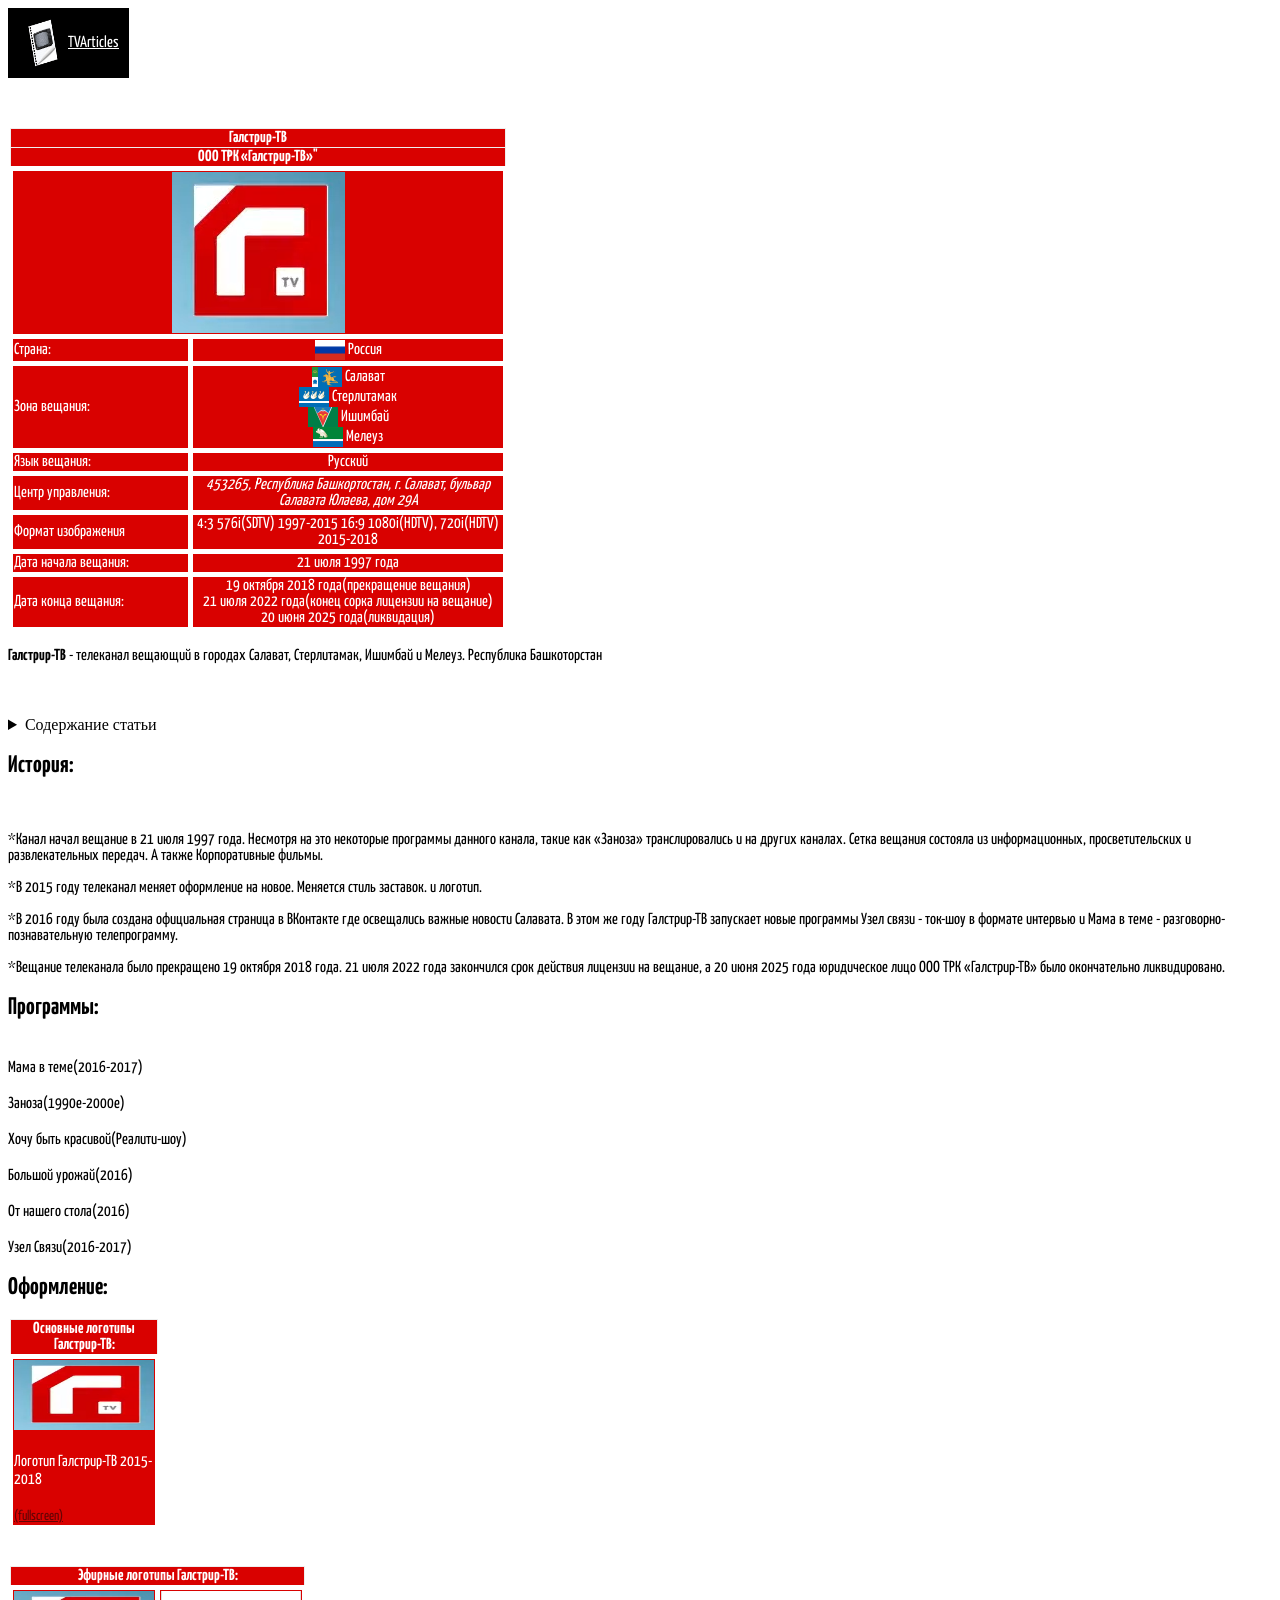
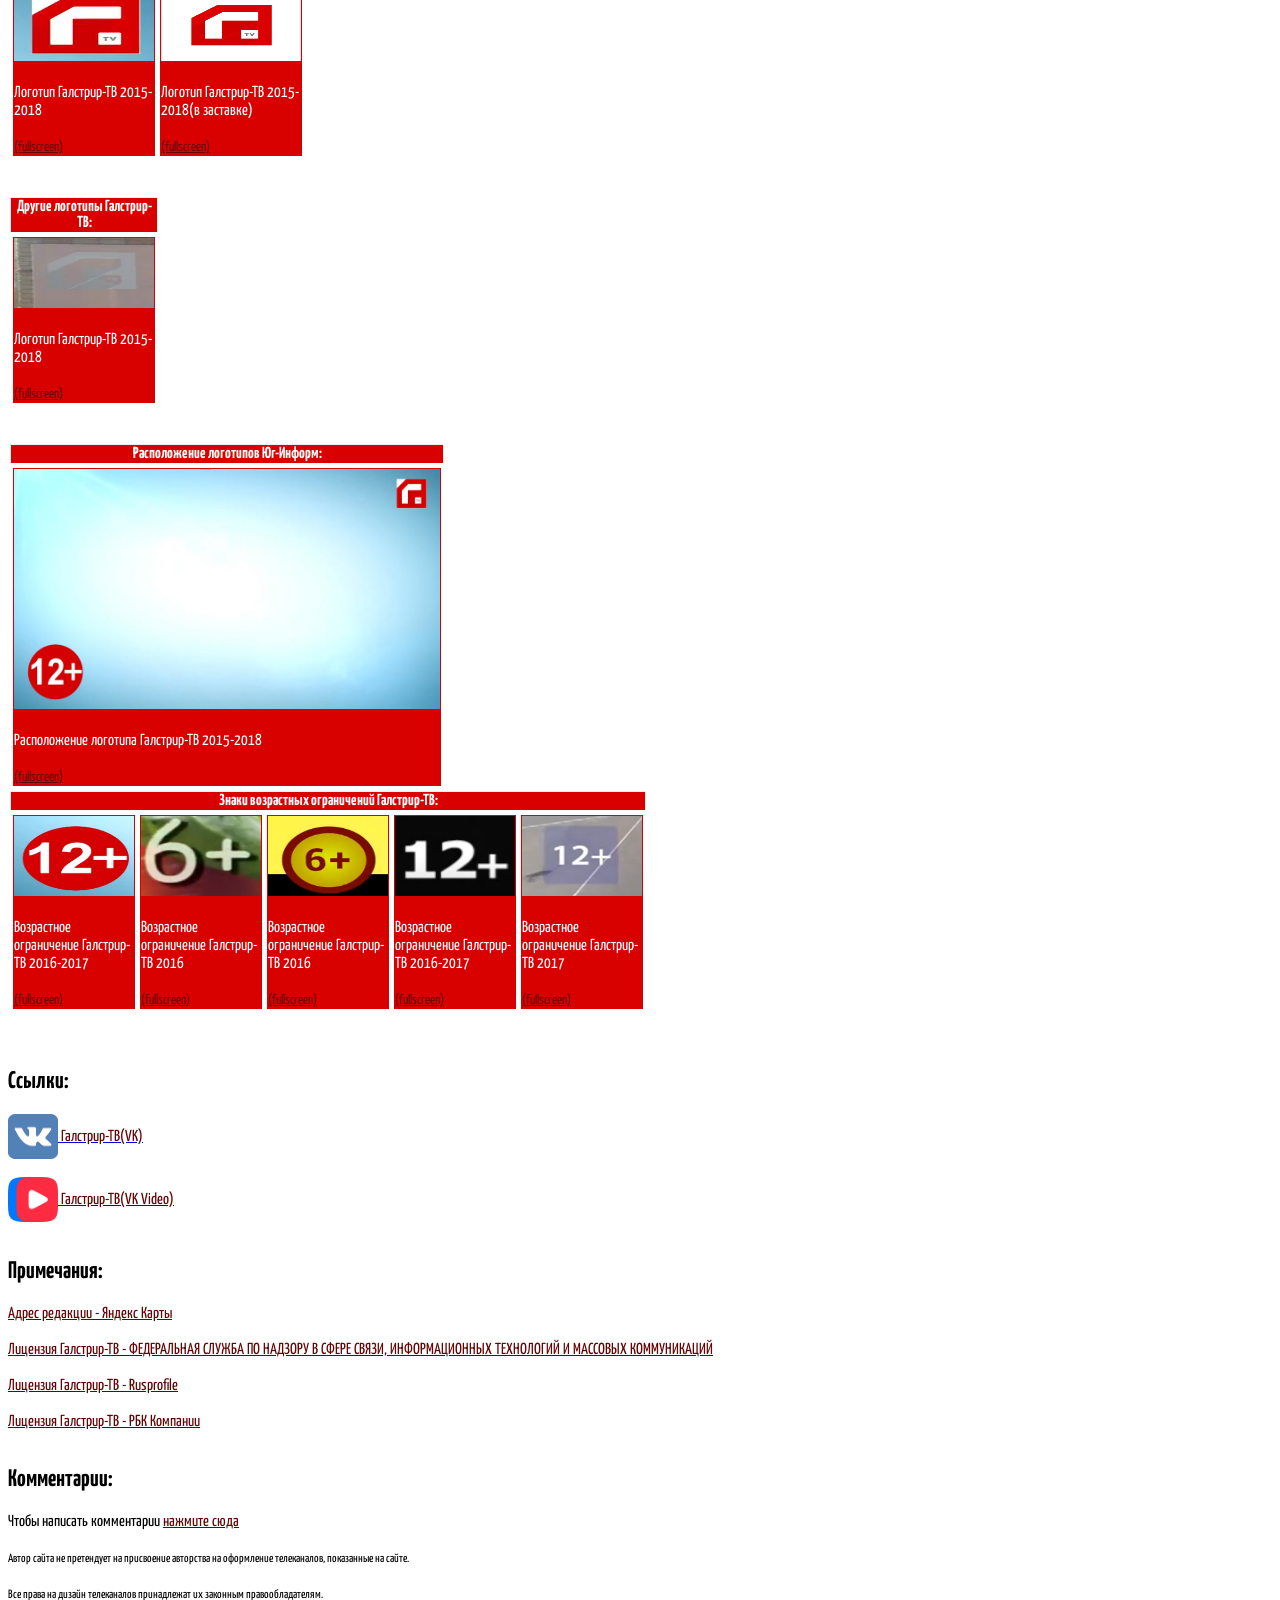
<file: Галстрир-ТВ(г. Салават).html>
<!DOCTYPE html>

<html lang="Ru-ru">

  <head>
    <meta charset="UTF-8">
    <meta name="author" content="aqua tv">
    <meta name= "Статья о телеканале Галстрир-ТВ" content="description">
    <meta name= "Keywords" content= "Статья, Телевидение, Галстрир-ТВ, Салават, Башкортостан">
    <meta http-equiv="content-type">
    <title>ТВСтатья: Галстрир-ТВ</title>
    <link rel="stylesheet" href= "CSS\Галстрир-ТВ.css">
    <meta name="viewport" content="width=device-width, initial-scale=1.0">
    <style>
@import url('https://fonts.googleapis.com/css2?family=Arimo:ital,wght@0,400..700;1,400..700&family=Science+Gothic:wght@100..900&family=Yanone+Kaffeesatz:wght@200..700&display=swap');
</style>
  </head>

<body>
  <a href="index.html" id="header"><nobr><img src= "Media\LogoSite.png" style="vertical-align: middle;" width= "50px" height= "50px" title="Logo-site" alt="Logo-site"><span style="vertical-align: middle;">TVArticles</span></nobr></a>

  <table border="10" width="500px">

    <thead>
      <tr>
        <th colspan="10" style="text-align:center" class="wtext">Галстрир-ТВ</th>
      </tr>
      <tr>
      <th colspan="10" style="text-align:center" class="wtext">ООО ТРК «Галстрир-ТВ»"</th>
      </tr>
      <tr>

      <td colspan="10" style="text-align:center; vertical-align: middle"><img style="vertical-align: middle;" src="Media\Галстрир-ТВ\Логотипы\Логотип Галстрир-ТВ 2015-2018.png" width="173px" height="161px" title="Логотип Галстрир-ТВ 2015-2018" alt="Логотип Галстрир-ТВ 2015-2018"></td>
      </tr>


    </thead>

    <tbody allign= "center">
        <tr>

        <td class="wtext">Страна:</td>
        <td colspan="10" style="text-align:center; vertical-align: middle" class="wtext"><nobr><img style="vertical-align: middle;" src="Media\ru.webp" width="30px" height="20px"  titlw="Россия" alt:"Russia Flag"><span style="vertical-align: middle;"> Россия</span></nobr></td>

      </tr>
      <tr>

        <td class="wtext">Зона вещания:</td>
        <td colspan="10" style="text-align:center; vertical-align: middle" class="wtext"><nobr><img style="vertical-align: middle;" src= "Media\Flag_of_Salavat.svg.webp" width="30px" height="20px"  titlw="Салават" alt:"Salavat Flag"><span style="vertical-align: middle;"> Салават</span></nobr><br>

          <nobr><img style="vertical-align: middle;" src= "Media\Flag_of_Sterlitamak.svg.webp" width="30px" height="20px"  titlw="Стерлитамак" alt:"Sterlitamak Flag"><span style="vertical-align: middle;"> Стерлитамак</span></nobr><br>

        <nobr><img style="vertical-align: middle;" src= "Media\Flag_of_Ishimbay.svg.webp" width="30px" height="20px"  titlw="Ишимбай" alt:"Ishimbay Flag"><span style="vertical-align: middle;"> Ишимбай</span></nobr><br>

        <nobr><img style="vertical-align: middle;" src= "Media\Flag_of_Meleuz_rayon_(Bashkortostan).png" width="30px" height="20px"  titlw="Мелеуз" alt:"Meleuz Flag"><span style="vertical-align: middle;"> Мелеуз</span></nobr><br>
      </td>
      </tr>

      </tr>
        <td class="wtext">Язык вещания:</td>
        <td colspan= "10" style="text-align:center" class="wtext">Русский</td>
      </tr>
      <tr>
        <td class="wtext">Центр управления:</td>
        <td colspan= "10" style="text-align:center" class="wtext"><address> 453265, Республика Башкортостан, г. Салават, бульвар Салавата Юлаева, дом 29А</address>
      </tr>
      <tr>
        <td class="wtext">Формат изображения</td>
        <td colspan= "10" style="text-align:center" class="wtext">4:3 576i(SDTV) 1997-2015 16:9 1080i(HDTV), 720i(HDTV) 2015-2018</td>
      </tr>

        <tr>
        <td class="wtext">Дата начала вещания:</td>
        <td colspan= "10" style="text-align:center" class="wtext">21 июля 1997 года</td>
      </tr>
      <tr>
        <td class="wtext">Дата конца вещания:</td>
        <td colspan= "10" style="text-align:center" class="wtext"> 19 октября 2018 года(прекращение вещания)<br>21 июля 2022 года(конец сорка лицензии на вещание)<br>20 июня 2025 года(ликвидация)</br></td>
      </tr>
    </tbody>
  </table>

    <p><b>Галстрир-ТВ</b> - телеканал вещающий в городах Салават, Стерлитамак, Ишимбай и Мелеуз. Республика Башкоторстан</p><br></br>
    <details>
      <summary>Содержание статьи</summary>
      <table border="10" width= "100px">
      <thwad>
        <tr>
          <td class="wtext" style="text-align:center"><img src="Media\table-data.png"><b>Содержание:</b></td>
          </tr>
        </thead>

          <tbody align= "center">
          <tr>
            <td colspan="10" style="text-align:center"><a href= "#History" class="akbulakurl">1. История</a></td>
          </tr>
            <td colspan="10" style="text-align:center"><a href= "#Programs" class="akbulakurl">2. Программы</a></td>
            <tr>
              <td colspan="10" style="text-align:center"><a href= "#Design" class="akbulakurl">3. Оформление</a></td>
            </tr>
            <td colspan="10" style="text-align:center"><a href= "#Links" class="akbulakurl">4. Ссылки</a></td>
            <tr>
              <td colspan="10" style="text-align:center"><a href= "#Notes" class="akbulakurl">5. Примечания</a></td>
            </tr>
          </tbody>
          </table>
          </details>
    <div id="History">
    <h2>История:</h2></div>

<br><p>*Канал начал вещание в 21 июля 1997 года. Несмотря на это некоторые программы данного канала, такие как <q>Заноза</q> транслировались и на других каналах. Сетка вещания состояла из информационных, просветительских и развлекательных передач. А также Корпоративные фильмы.<br></br>

*В 2015 году телеканал меняет оформление на новое. Меняется стиль заставок. и логотип.<br></br>

*В 2016 году была создана официальная страница в ВКонтакте где освещались важные новости Салавата. В этом же году Галстрир-ТВ запускает новые программы Узел связи - ток-шоу в формате интервью и Мама в теме - разговорно-познавательную телепрограмму.<br></br>
*Вещание телеканала было прекращено 19 октября 2018 года. 21 июля 2022 года закончился срок действия лицензии на вещание, а 20 июня 2025 года юридическое лицо ООО ТРК <q>Галстрир-ТВ</q> было окончательно ликвидировано.</p>

  <div id="Programs">
  <h2>Программы:</h2></div>

  <a><br>Мама в теме(2016-2017)</a></br>

  <a><br>Заноза(1990е-2000е)</a></br>

  <a><br>Хочу быть красивой(Реалити-шоу)</a></br>

  <a><br>Большой урожай(2016)</a></br>

  <a><br>От нашего стола(2016)</a></br>

  <a><br>Узел Связи(2016-2017)</a></br>

      <div id="Design">
      <h2>Оформление:</h2></div>

<table border="10" width="150px">
  <thead allign= "top">
    <tr>
      <th colspan="15" style="text-align:center" class="wtext">
        Основные логотипы Галстрир-ТВ:
      </th>
    </tr>

  <tbody allign= "top">
    <tr>



<td style="text-align:left; vertical-align: bottom">
  <img src="Media\Галстрир-ТВ\Логотипы\Логотип Галстрир-ТВ 2015-2018.png" width="140" height="70" title="Логотип Галстрир-ТВ 2015-2018" alt="Логотип Галстрир-ТВ 2015-2018"><br></br>

<a title="текст о лого 2015-2018" style="font-size:16px" class="wtext"> Логотип Галстрир-ТВ 2015-2018<br></br></a>
<a href="Media\Галстрир-ТВ\Логотипы\Логотип Галстрир-ТВ 2015-2018.png" target="_blank" title="fullscreen 2015-2018" style="font-size:14px" class="akbulakurl">(fullscreen)</a>
</td>

</tbody>
</table><br></br>

<table border="10" width="200px">
  <thead allign= "top">
    <tr>
      <th colspan="10" style="text-align:center" class="wtext">
        Эфирные логотипы Галстрир-ТВ:
      </th>
    </tr>

  <tbody allign= "top">
    <tr>

      <td style="text-align:left; vertical-align: bottom">
        <img src="Media\Галстрир-ТВ\Логотипы\Логотип Галстрир-ТВ 2015-2018.png" width="140" height="70" title="Логотип Галстрир-ТВ 2015-2018" alt="Логотип Юг-Информ 2015-2018"><br></br>

      <a title="текст о лого 2015-2018" style="font-size:16px" class="wtext"> Логотип Галстрир-ТВ 2015-2018<br></br></a>
      <a href="Media\Галстрир-ТВ\Логотипы\Логотип Галстрир-ТВ 2015-2018.png" target="_blank" title="fullscreen 2015-2018" style="font-size:14px" class="akbulakurl">(fullscreen)</a>
      </td>

    <td style="text-align:left; vertical-align: bottom">
    <img src="Media\Галстрир-ТВ\Логотипы\Логотип Галстрир-ТВ 2015-2018(в заставках).jpg" width="140" height="70" title="Логотип Юг-Информ(в заставках) 2015-2018" alt="Логотип Галстрир-ТВ(в заставках) 2015-2018"><br></br>

    <a title="текст о лого 2015-2018" style="font-size:16px" class="wtext">Логотип Галстрир-ТВ 2015-2018(в заставке)<br></br></a>
    <a href="Media\Галстрир-ТВ\Логотипы\Логотип Галстрир-ТВ 2015-2018(в заставках).jpg" target="_blank" title="fullscreen 2015-2018(в заставке)" style="font-size:14px" class="akbulakurl">(fullscreen)</a>
      </td>
    </tbody>
    </table><br></br>

    <table border="10" width="150px">
      <thead allign= "top">
        <tr>
          <th colspan="15" style="text-align:center" class="wtext">
            Другие логотипы Галстрир-ТВ:
          </th>
        </tr>

      <tbody allign= "top">
        <tr>



    <td style="text-align:left; vertical-align: bottom">
      <img src="Media\Галстрир-ТВ\Логотипы\Логотип Галстрир-ТВ 2015-2018(на здании).png" width="140" height="70" title="Логотип Галстрир-ТВ 2015-2018(на здании)" alt="Логотип Галстрир-ТВ 2015-2018(на здании)"><br></br>

    <a title="текст о лого 2015-2018(на здании)" style="font-size:16px" class="wtext"> Логотип Галстрир-ТВ 2015-2018<br></br></a>
    <a href="Media\Галстрир-ТВ\Логотипы\Логотип Галстрир-ТВ 2015-2018(на здании).png" target="_blank" title="fullscreen 2015-2018(на здании)" style="font-size:14px" class="akbulakurl">(fullscreen)</a>
    </td>

</tbody>

</table><br></br>


<table border="10" width="200px">
  <thead allign= "top">
    <tr>
      <th colspan="10" style="text-align:center" class="wtext">
        Расположение логотипов Юг-Информ:
      </th>
    </tr>

  <tbody allign= "top">
    <tr>


<td style="text-align:left; vertical-align: bottom">
  <img src="Media\Галстрир-ТВ\Расположение логотипа\Расположение логотипа Галстрир-ТВ 1015-2018.png" width="426" height="240" title="Расположение логотипа Галстрир-ТВ 2015-2018" alt="Расположение логотипа Галстрир-ТВ 2015-2018"><br></br>

<a title="Расположение логотипа Галстрир-ТВ 2015-2018" style="font-size:16px" class="wtext">Расположение логотипа Галстрир-ТВ 2015-2018<br></br></a>
<a href="Media\Галстрир-ТВ\Расположение логотипа\Расположение логотипа Галстрир-ТВ 1015-2018.png" target="_blank" title="fullscreen 2015-2018" style="font-size:14px" class="akbulakurl">(fullscreen)</a>
</td>

</tbody>
</table>




<table border="10" width="200px" id="info">
  <thead allign= "top">
    <tr>
      <th colspan="10" style="text-align:center" class="wtext">
        Знаки возрастных ограничений Галстрир-ТВ:
      </th>
    </tr>

  <tbody allign= "top">
    <tr>


<td style="text-align:left; vertical-align: bottom">
  <img src="Media\Галстрир-ТВ\Возрастное ограничение\Возрастное ограничение Галстрир-ТВ(2016-2017).png" width="120" height="80" title="Возрастное ограничение Галстрир-ТВ 2016-2017" alt="Возрастное ограничение Галстрир-ТВ 2016-2017"><br></br>

<a title="текст о возрастном ограничении 2016-2017" style="font-size:16px" class="wtext">Возрастное ограничение Галстрир-ТВ 2016-2017<br></br></a>
<a href="Media\Галстрир-ТВ\Возрастное ограничение\Возрастное ограничение Галстрир-ТВ(2016-2017).png" target="_blank" title="fullscreen 2016-2017" style="font-size:14px" class="akbulakurl">(fullscreen)</a>
</td>





<td style="text-align:left; vertical-align: bottom">
  <img src="Media\Галстрир-ТВ\Возрастное ограничение\Возрастное ограничение Галстрир-ТВ 2016.png" width="120" height="80" title="Возрастное ограничение Галстрир-ТВ 2016" alt="Возрастное ограничение Галстрир-ТВ 2016"><br></br>

<a title="текст о возрастном ограничении 2016" style="font-size:16px" class="wtext">Возрастное ограничение Галстрир-ТВ 2016<br></br></a>
<a href="Media\Галстрир-ТВ\Возрастное ограничение\Возрастное ограничение Галстрир-ТВ 2016.png" target="_blank" title="fullscreen 2016" style="font-size:14px" class="akbulakurl">(fullscreen)</a>
</td>

<td style="text-align:left; vertical-align: bottom">
  <img src="Media\Галстрир-ТВ\Возрастное ограничение\Возрастное ограничение Галстрир-ТВ 2016..png" width="120" height="80" title="Возрастное ограничение Галстрир-ТВ 2016" alt="Возрастное ограничение Галстрир-ТВ 2016"><br></br>

<a title="текст о возрастном ограничении 2016" style="font-size:16px" class="wtext">Возрастное ограничение Галстрир-ТВ 2016<br></br></a>
<a href="Media\Галстрир-ТВ\Возрастное ограничение\Возрастное ограничение Галстрир-ТВ 2016..png" target="_blank" title="fullscreen 2016" style="font-size:14px" class="akbulakurl">(fullscreen)</a>
</td>




<td style="text-align:left; vertical-align: bottom">
  <img src="Media\Галстрир-ТВ\Возрастное ограничение\Возрастное ограничение Галстрир-ТВ 2016-2017.png" width="120" height="80" title="Возрастное ограничение Галстрир-ТВ 2016-2017" alt="Возрастное ограничение Галстрир-ТВ 2016-2017"><br></br>

<a title="текст о возрастном ограничении 2016-2017" style="font-size:16px" class="wtext">Возрастное ограничение Галстрир-ТВ 2016-2017<br></br></a>
<a href="Media\Галстрир-ТВ\Возрастное ограничение\Возрастное ограничение Галстрир-ТВ 2016-2017.png" target="_blank" title="fullscreen 2016-2017" style="font-size:14px" class="akbulakurl">(fullscreen)</a>
</td>



<td style="text-align:left; vertical-align: bottom">
  <img src="Media\Галстрир-ТВ\Возрастное ограничение\Возрастное ограничение Галстрир-ТВ 2017.png" width="120" height="80" title="Возрастное ограничение Галстрир-ТВ 2017" alt="Возрастное ограничение Юг-Информ 2017"><br></br>

<a title="текст о возрастном ограничении 2017" style="font-size:16px" class="wtext">Возрастное ограничение Галстрир-ТВ 2017<br></br></a>
<a href="Media\Галстрир-ТВ\Возрастное ограничение\Возрастное ограничение Галстрир-ТВ 2017.png" target="_blank" title="fullscreen 2017" style="font-size:14px" class="akbulakurl">(fullscreen)</a>
</td>



</td>


</tbody>
</table><br></br>
<div id= "Links">
<h2>Ссылки:</h2></div>

<a href="https://vk.ru/galstrir_tv" target="_blank"><nobr><img style="vertical-align: middle;" src="Media\vk-svgrepo-com.png" width="50px" height="45px"  titlw="Галстрир-ТВ(VK)" alt:"Галстрир-ТВ(VK)"><span style="vertical-align: middle;" class="akbulakurl"> Галстрир-ТВ(VK)</span></nobr></a><br></br>

<a href="https://vkvideo.ru/@galstrir_tv" target="_blank"><nobr><img style="vertical-align: middle;" src="Media\VK-Video.png" width="50px" height="45px" titlw="Галстрир-ТВ(VK Video)" alt:"Галстрир-ТВ(VK Video)" class="akbulakurl"><span style="vertical-align: middle;" class="akbulakurl"> Галстрир-ТВ(VK Video)</span></nobr></a><br></br>

<div id= "Notes">
<h2>Примечания:</h2></div>

<a href="https://yandex.ru/maps/org/galstrir_tv/216882721329/?ll=55.943132%2C53.348683&z=17"  target="_blank" class="akbulakurl">Адрес редакции - Яндекс Карты</a><br></br>

<a href="https://rkn.gov.ru/activity/mass-media/for-broadcasters/teleradio/?id=21285" target="_blank" class="akbulakurl">Лицензия Галстрир-ТВ - ФЕДЕРАЛЬНАЯ СЛУЖБА ПО НАДЗОРУ В СФЕРЕ СВЯЗИ, ИНФОРМАЦИОННЫХ ТЕХНОЛОГИЙ И МАССОВЫХ КОММУНИКАЦИЙ</a><br></br>

<a href="https://www.rusprofile.ru/id/1835185" target="_blank" class="akbulakurl">Лицензия Галстрир-ТВ - Rusprofile</a><br></br>

<a href="https://companies.rbc.ru/id/1020201996100-ooo-teleradiokompaniya-galstrir-tv/?utm_referrer=https%3A%2F%2Fwww.google.com%2F" target="_blank" class="akbulakurl">Лицензия Галстрир-ТВ - РБК Компании</a><br></br>

<h2>Комментарии:</h2>

<a>Чтобы написать комментарии <a href="https://vk.ru/wall768095243_4" class="akbulakurl" target="_blank">нажмите сюда</a></a><br></br>

<a style= "font-size: 12px"> Автор сайта не претендует на присвоение авторства на оформление телеканалов, показанные на сайте. <br></br>Все права на дизайн телеканалов принадлежат их законным правообладателям.</a>

</body>
  </html>
</file>
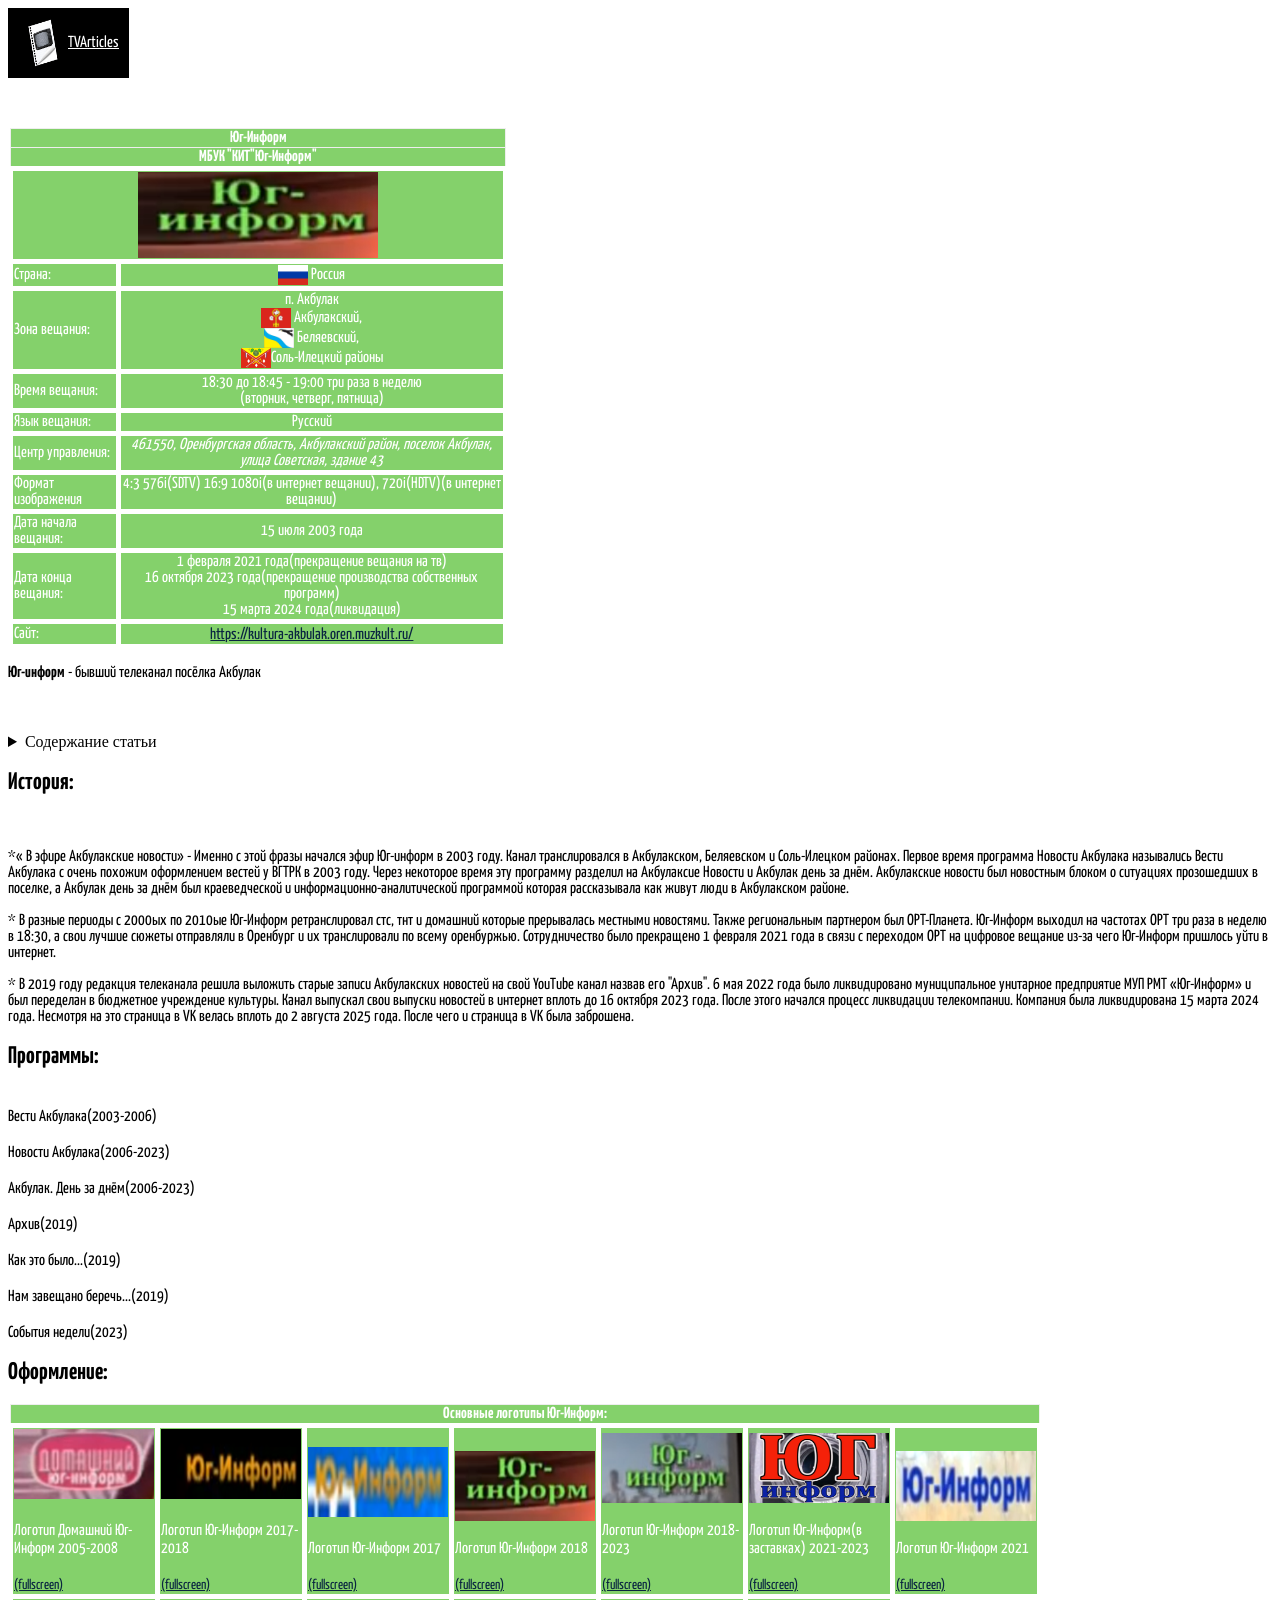
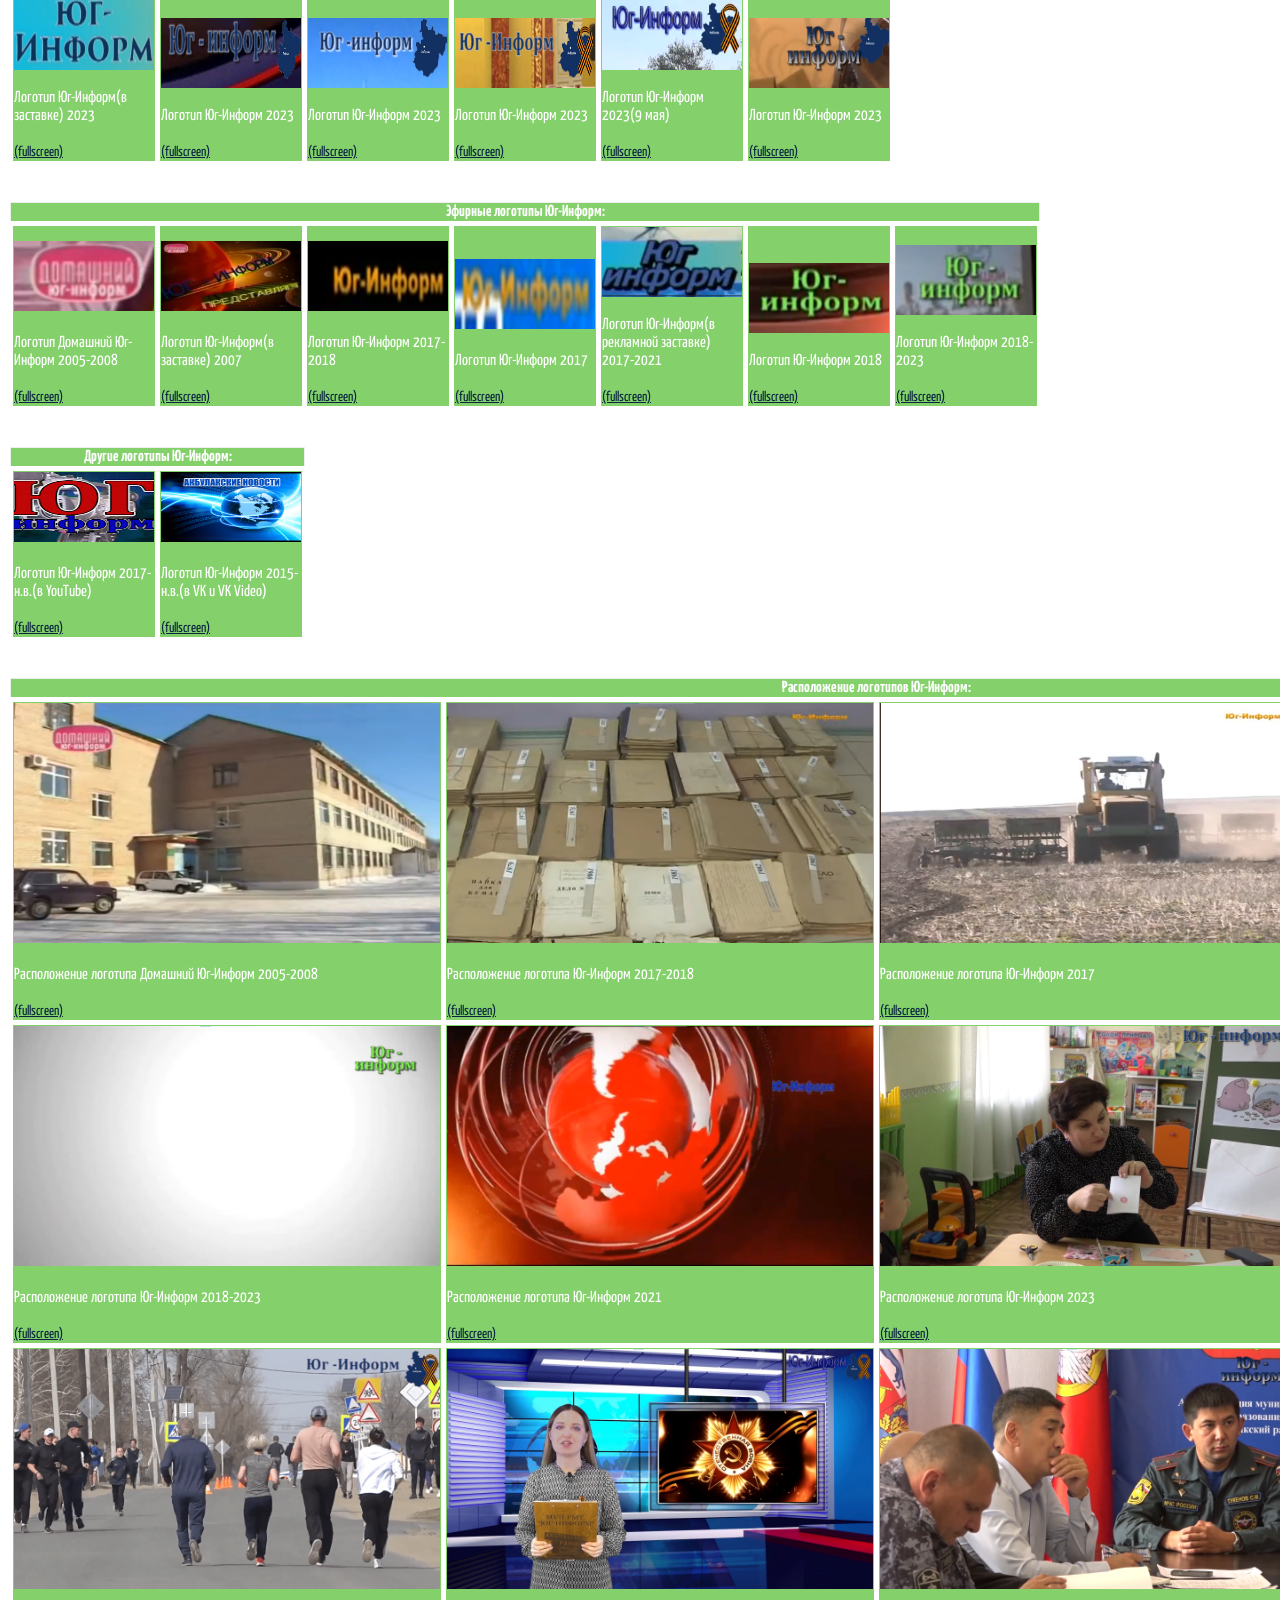
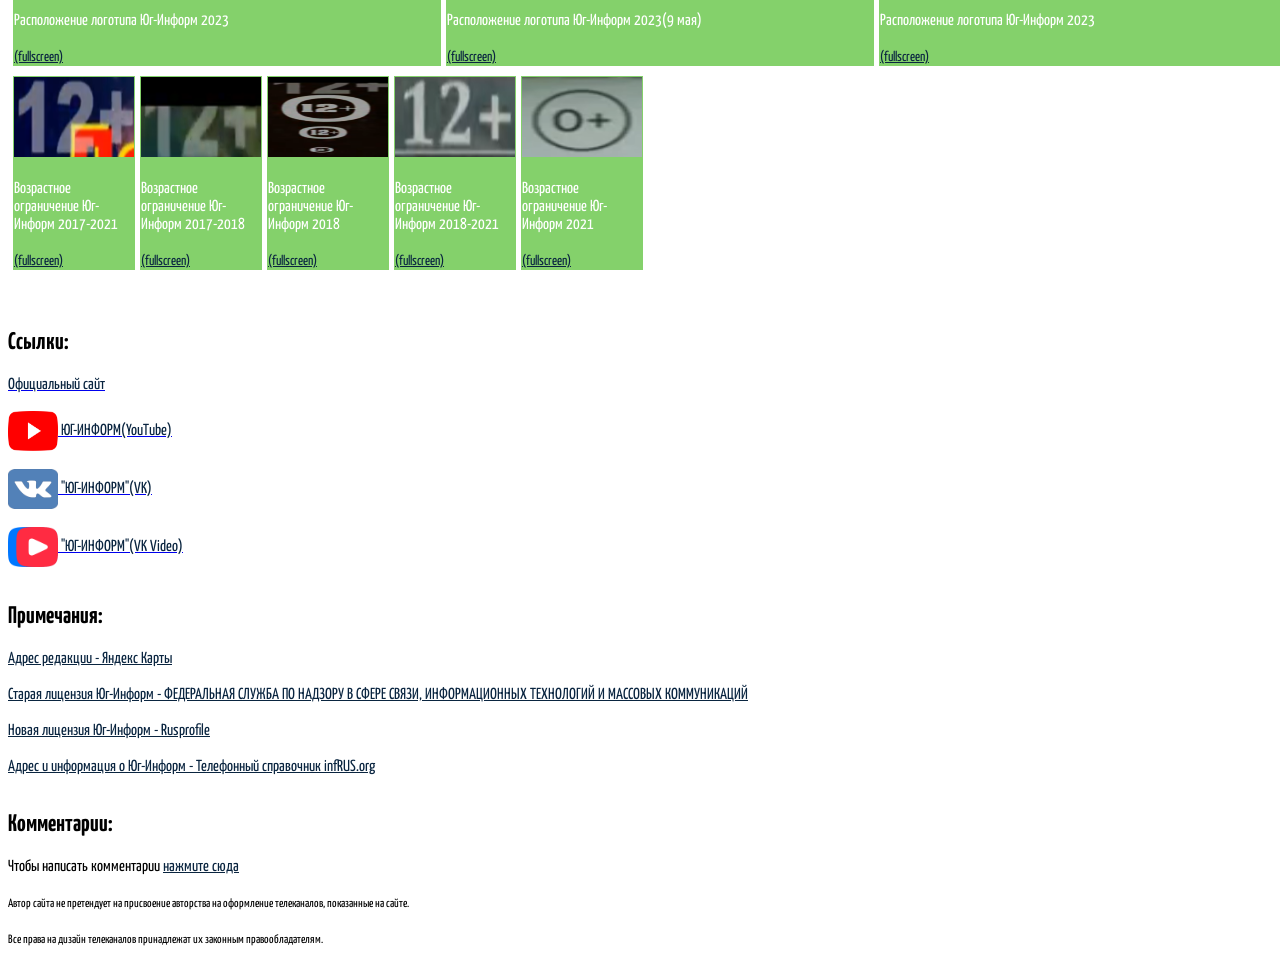
<file: Юг-Информ(п. Акбулак).html>
<!DOCTYPE html>

<html lang="Ru-ru">

  <head>
    <meta charset="UTF-8">
    <meta name="author" content="aqua tv">
    <meta name= "Статья о телеканале Юг-Ифнорм" content="description">
    <meta name= "Keywords" content= "Статья, Телевидение, Юг-Информ, Акбулак">
    <meta http-equiv="content-type">
    <title>ТВСтатья: Юг-Информ</title>
    <link rel="stylesheet" href= "CSS\Юг-Информ.css">
    <meta name="viewport" content="width=device-width, initial-scale=1.0">
    <style>
@import url('https://fonts.googleapis.com/css2?family=Arimo:ital,wght@0,400..700;1,400..700&family=Science+Gothic:wght@100..900&family=Yanone+Kaffeesatz:wght@200..700&display=swap');
</style>
  </head>

<body>
  <a href="index.html" id="header"><nobr><img src= "Media\LogoSite.png" style="vertical-align: middle;" width= "50px" height= "50px" title="Logo-site" alt="Logo-site"><span style="vertical-align: middle;">TVArticles</span></nobr></a>

  <table border="10" width="500px">

    <thead>
      <tr>
        <th colspan="10" style="text-align:center" class="wtext">Юг-Информ</th>
      </tr>
      <tr>
      <th colspan="10" style="text-align:center" class="wtext">МБУК "КИТ"Юг-Информ"</th>
      </tr>
      <tr>

      <td colspan="10" style="text-align:center; vertical-align: middle"><img style="vertical-align: middle;" src="Media\Юг-Информ\Логотипы\Логотип Юг-Информ 2018.png" width="240px" height="86px" title="Логотип Юг-Информ 2017-2018" alt="Логотип Юг-Информ 2017-2018"></td>
      </tr>


    </thead>

    <tbody allign= "center">
        <tr>

        <td class="wtext">Страна:</td>
        <td colspan="10" style="text-align:center; vertical-align: middle" class="wtext"><nobr><img style="vertical-align: middle;" src="Media\ru.webp" width="30px" height="20px"  titlw="Россия" alt:"Russia Flag"><span style="vertical-align: middle;"> Россия</span></nobr></td>

      </tr>
      <tr>

        <td class="wtext">Зона вещания:</td>
        <td colspan="10" style="text-align:center" class="wtext"><nobr>п. Акбулак</nobr><br><nobr><img style="vertical-align: middle;" src="Media\Flag_of_Akbulaksky_rayon_(Orenburg_oblast).png" width="30px" height="20px" title="Акбулакский район" alt="Акбулакский район"> <span style="vertical-align: middle;">Акбулакский,</span></nobr><br><nobr><img style="vertical-align: middle;" src="Media\Flag_of_Belyayevsky_rayon_(Orenburg_oblast).png" width="30px" height="20px" title="Беляевский район" alt="Беляевский район"> <span style="vertical-align: middle;">Беляевский,</span></nobr><nobr><br><img style="vertical-align: middle;" src="Media\Flag_of_Sol-Iletsky_district.png" width="30px" height="20px" title="Соль-Илецкий район" alt="Соль-Илецкий район"><span style="vertical-align: middle;">Соль-Илецкий районы</span></nobr></td>
      </tr>
        <td class="wtext">Время вещания:</td>
        <td colspan="10" style="text-align:center" class="wtext"><nobr>18:30 до 18:45 - 19:00 три раза в неделю<br>(вторник, четверг, пятница)</br></nobr></td>
      </tr>
        <td class="wtext">Язык вещания:</td>
        <td colspan= "10" style="text-align:center" class="wtext">Русский</td>
      </tr>
      <tr>
        <td class="wtext">Центр управления:</td>
        <td colspan= "10" style="text-align:center" class="wtext"><address>461550, Оренбургская область, Акбулакский район, поселок Акбулак, улица Советская, здание 43</address>
      </tr>
      <tr>
        <td class="wtext">Формат изображения</td>
        <td colspan= "10" style="text-align:center" class="wtext">4:3 576i(SDTV) 16:9 1080i(в интернет вещании), 720i(HDTV)(в интернет вещании)</td>
      </tr>

        <tr>
        <td class="wtext">Дата начала вещания:</td>
        <td colspan= "10" style="text-align:center" class="wtext">15 июля 2003 года</td>
      </tr>
      <tr>
        <td class="wtext">Дата конца вещания:</td>
        <td colspan= "10" style="text-align:center" class="wtext"> 1 февраля 2021 года(прекращение вещания на тв) <br>16 октября 2023 года(прекращение производства собственных программ) <br>15 марта 2024 года(ликвидация)</br></td>
      </tr>
      <tr>
        <td class="wtext">Сайт:</td>
        <td style="text-align:center"><a href="https://kultura-akbulak.oren.muzkult.ru/" target="_blank" class="akbulakurl">https://kultura-akbulak.oren.muzkult.ru/ </a></td>
      </tr>
    </tbody>
  </table>

    <p><b>Юг-информ</b> - бывший телеканал посёлка Акбулак</p><br></br>
    <details>
      <summary>Содержание статьи</summary>
      <table border="10" width= "100px">
      <thwad>
        <tr>
          <td class="wtext" style="text-align:center"><img src="Media\table-data.png"><b>Содержание:</b></td>
          </tr>
        </thead>

          <tbody align= "center">
          <tr>
            <td colspan="10" style="text-align:center"><a href= "#History" class="akbulakurl">1. История</a></td>
          </tr>
            <td colspan="10" style="text-align:center"><a href= "#Programs" class="akbulakurl">2. Программы</a></td>
            <tr>
              <td colspan="10" style="text-align:center"><a href= "#Design" class="akbulakurl">3. Оформление</a></td>
            </tr>
            <td colspan="10" style="text-align:center"><a href= "#Links" class="akbulakurl">4. Ссылки</a></td>
            <tr>
              <td colspan="10" style="text-align:center"><a href= "#Notes" class="akbulakurl">5. Примечания</a></td>
            </tr>
          </tbody>
          </table>
          </details>
    <div id="History">
    <h2>История:</h2></div>

<br><p>*<q> В эфире Акбулакские новости</q> - Именно с этой фразы начался эфир Юг-информ в 2003 году. Канал транслировался в Акбулакском, Беляевском и Соль-Илецком районах. Первое время программа Новости Акбулака назывались Вести Акбулака с очень похожим оформлением вестей у ВГТРК в 2003 году. Через некоторое время эту программу разделил на Акбулаксие Новости и Акбулак день за днём. Акбулакские новости был новостным блоком о ситуациях прозошедших в поселке, а Акбулак день за днём был краеведческой и информационно-аналитической программой которая рассказывала как живут люди в Акбулакском районе.</br>

<br>* В разные периоды с 2000ых по 2010ые Юг-Информ ретранслировал стс, тнт и домашний которые прерывалась местными новостями. Также региональным партнером был ОРТ-Планета. Юг-Информ выходил на частотах ОРТ три раза в неделю в 18:30, а свои лучшие сюжеты отправляли в Оренбург и их транслировали по всему оренбуржью. Сотрудничество было прекращено 1 февраля 2021 года в связи с переходом ОРТ на цифровое вещание из-за чего Юг-Информ пришлось уйти в интернет.</br>

<br>* В 2019 году редакция телеканала решила выложить старые записи Акбулакских новостей на свой YouTube канал назвав его "Архив". 6 мая 2022 года было ликвидировано муниципальное унитарное предприятие МУП РМТ «Юг-Информ»  и был переделан в бюджетное учреждение культуры. Канал выпускал свои выпуски новостей в интернет вплоть до 16 октября 2023 года. После этого начался процесс ликвидации телекомпании. Компания была ликвидирована 15 марта 2024 года. Несмотря на это страница в VK велась вплоть до 2 августа 2025 года. После чего и страница в VK была заброшена.</br></p>
  <div id="Programs">
  <h2>Программы:</h2></div>

  <a><br>Вести Акбулака(2003-2006)</a></br>

  <a><br>Новости Акбулака(2006-2023)</a></br>

  <a><br>Акбулак. День за днём(2006-2023)</a></br>

  <a><br>Архив(2019)</a></br>

  <a><br>Как это было...(2019)</a></br>

  <a><br>Нам завещано беречь...(2019)</a></br>

  <a><br>События недели(2023)</a></br>

      <div id="Design">
      <h2>Оформление:</h2></div>

<table border="10" width="200px">
  <thead allign= "top">
    <tr>
      <th colspan="15" style="text-align:center" class="wtext">
        Основные логотипы Юг-Информ:
      </th>
    </tr>

  <tbody allign= "top">
    <tr>
      <td style="text-align:left; vertical-align: bottom">
        <img src="Media\Юг-Информ\Логотипы\Логотип Домашний Юг-Информ.png" width="140" height="70" title="Логотип Юг-Информ 2005-2008" alt="Логотип Юг-Информ 2005-2008"><br></br>

      <a title="текст о лого 2005-22008" style="font-size:16px" class="wtext"> Логотип Домашний Юг-Информ 2005-2008<br></br></a>
      <a href="Media\Юг-Информ\Логотипы\Логотип Домашний Юг-Информ.png" target="_blank" title="fullscreen 2005-2008" style="font-size:14px" class="akbulakurl">(fullscreen)</a>
      </td>



<td style="text-align:left; vertical-align: bottom">
  <img src="Media\Юг-Информ\Логотипы\Логотип Юг-Информ 2017-2018.png" width="140" height="70" title="Логотип Юг-Информ 2017-2018" alt="Логотип Юг-Информ 2017-2018"><br></br>

<a title="текст о лого 2017-2018" style="font-size:16px" class="wtext"> Логотип Юг-Информ 2017-2018<br></br></a>
<a href="Media\Юг-Информ\Логотипы\Логотип Юг-Информ 2017-2018.png" target="_blank" title="fullscreen 2017-2018" style="font-size:14px" class="akbulakurl">(fullscreen)</a>
</td>

<td style="text-align:left; vertical-align: bottom">
  <img src="Media\Юг-Информ\Логотипы\Логотип Юг-Информ 2017.png" width="140" height="70" title="Логотип Юг-Информ 2017" alt="Логотип Юг-Информ 2017"><br></br>

<a title="текст о лого 2017" style="font-size:16px" class="wtext">Логотип Юг-Информ 2017<br></br></a>
<a href="Media\Юг-Информ\Логотипы\Логотип Юг-Информ 2017.png" target="_blank" title="fullscreen 2017" style="font-size:14px" class="akbulakurl">(fullscreen)</a>
</td>

<td style="text-align:left; vertical-align: bottom"><img src="Media\Юг-Информ\Логотипы\Логотип Юг-Информ 2018.png" width="140" height="70" title="Логотип Юг-Информ 2018" alt="Логотип Юг-Информ 2018" style="vertical-align: top"><br></br>

<a title="текст о лого 2018" style="font-size:16px" class="wtext"> Логотип Юг-Информ 2018</a><br></br>
<a href="Media\Юг-Информ\Логотипы\Логотип Юг-Информ 2018.png" target="_blank" title="fullscreen 2018" style="font-size:14px" class="akbulakurl">(fullscreen)</a>
</td>

<td style="text-align:left; vertical-align: bottom"><img src="Media\Юг-Информ\Логотипы\Логотип Юг-Информ 2018-2023.png" width="140" height="70" title="Логотип Юг-Информ 2018-2023" alt="Логотип Юг-Информ 2018-2023" style="vertical-align: top"><br></br>

<a title="текст о лого 2018-2023" style="font-size:16px" class="wtext"> Логотип Юг-Информ 2018-2023<br></br></a>
<a href="Media\Юг-Информ\Логотипы\Логотип Юг-Информ 2018-2023.png" target="_blank" title="fullscreen 2018-2023" style="font-size:14px" class="akbulakurl">(fullscreen)</a>

</td>


<td style="text-align:left; vertical-align: bottom"><img src="Media\Юг-Информ\Логотипы\Логотип Юг-Информ(в заставках) 2021-2023.png" width="140" height="70" title="Логотип Юг-Информ(в заставках) 2021-2023" alt="Логотип Юг-Информ(в заставках) 2021-2023" style="vertical-align: top"><br></br>

<a title="текст о лого 2021-2023" style="font-size:16px" class="wtext">Логотип Юг-Информ(в заставках) 2021-2023<br></br></a>
<a href="Media\Юг-Информ\Логотипы\Логотип Юг-Информ(в заставках) 2021-2023.png" target="_blank" title="fullscreen 2021-2023" style="font-size:14px" class="akbulakurl">(fullscreen)</a>


<td style="text-align:left; vertical-align: bottom"><img src="Media\Юг-Информ\Логотипы\Логотип Юг-Информ 2021.png" width="140" height="70" title="Логотип Юг-Информ 2021" alt="Логотип Юг-Информ 2021" style="vertical-align: top"><br></br>

<a title="текст о лого 2021" style="font-size:16px" class="wtext"> Логотип Юг-Информ 2021<br></br></a>
<a href="Media\Юг-Информ\Логотипы\Логотип Юг-Информ 2021.png" target="_blank" title="fullscreen 2021" style="font-size:14px" class="akbulakurl">(fullscreen)</a>

<tr>

</td>
<td style="text-align:left; vertical-align: bottom"><img src="Media\Юг-Информ\Логотипы\Логотип Юг-Информ 2023(в заставках).png" width="140" height="70" title="Логотип Юг-Информ(в заставке) 2023" alt="Логотип Юг-Информ(в заставке) 2023" style="vertical-align: top"><br></br>

<a title="текст о лого 2018-2023" style="font-size:16px" class="wtext">Логотип Юг-Информ(в заставке) 2023<br></br></a>
<a href="Media\Юг-Информ\Логотипы\Логотип Юг-Информ 2023(в заставках).png" target="_blank" title="fullscreen 2023" style="font-size:14px" class="akbulakurl"> (fullscreen)</a>


</td>



<td style="text-align:left; vertical-align: bottom"><img src="Media\Юг-Информ\Логотипы\Логотип Юг-Информ 2023-2.png" width="140" height="70" title="Логотип Юг-Информ 2023(2)" alt="Логотип Юг-Информ 2023Z(2)" style="vertical-align: top"><br></br>

<a title="текст о лого 2023(2)" style="font-size:16px" class="wtext"> Логотип Юг-Информ 2023<br></br></a>
<a href="Media\Юг-Информ\Логотипы\Логотип Юг-Информ 2023-2.png" target="_blank" title="fullscreen 2023(2)" style="font-size:14px" class="akbulakurl">(fullscreen)</a>
</td>

<td style="text-align:left; vertical-align: bottom"><img src="Media\Юг-Информ\Логотипы\Логотип Юг-Информ 2023-3.png" width="140" height="70" title="Логотип Юг-Информ 2023(3)" alt="Логотип Юг-Информ 2023(3)" style="vertical-align: top"><br></br>

<a title="текст о лого 2023(3)" style="font-size:16px" class="wtext"> Логотип Юг-Информ 2023<br></br></a>
<a href="Media\Юг-Информ\Логотипы\Логотип Юг-Информ 2023-3.png" target="_blank" title="fullscreen 2023(3)" style="font-size:14px" class="akbulakurl">(fullscreen)</a>

</td>

<td style="text-align:left; vertical-align: bottom"><img src="Media\Юг-Информ\Логотипы\Логотип Юг-Информ 2023-4.png" width="140" height="70" title="Логотип Юг-Информ 2023(4)" alt="Логотип Юг-Информ 2023(4)" style="vertical-align: top"><br></br>

<a title="текст о лого 2023(4)" style="font-size:16px" class="wtext"> Логотип Юг-Информ 2023<br></br></a>
<a href="Media\Юг-Информ\Логотипы\Логотип Юг-Информ 2023-4.png" target="_blank" title="fullscreen 2023(4)" style="font-size:14px" class="akbulakurl">(fullscreen)</a>


<td style="text-align:left; vertical-align: bottom"><img src="Media\Юг-Информ\Логотипы\Логотип Юг-Информ 2023-9 мая.png" width="140" height="70" title="Логотип Юг-Информ 2023(5)" alt="Логотип Юг-Информ 2023(5)" style="vertical-align: top"><br></br>

<a title="текст о лого 2023(5)" style="font-size:16px" class="wtext"> Логотип Юг-Информ 2023(9 мая)<br></br></a>
<a href="Media\Юг-Информ\Логотипы\Логотип Юг-Информ 2023-9 мая.png" target="_blank" title="fullscreen 2023(5)" style="font-size:14px" class="akbulakurl">(fullscreen)</a>




<td style="text-align:left; vertical-align: bottom"><img src="Media\Юг-Информ\Логотипы\Логотип Юг-Информ 2023.png" width="140" height="70" title="Логотип Юг-Информ 2023" alt="Логотип Юг-Информ 2023" style="vertical-align: top"><br></br>

<a title="текст о лого 2023" style="font-size:16px" class="wtext"> Логотип Юг-Информ 2023<br></br></a>
<a href="Media\Юг-Информ\Логотипы\Логотип Юг-Информ 2023.png" target="_blank" title="fullscreen 2023" style="font-size:14px" class="akbulakurl">(fullscreen)</a>



</td>

</tbody>
</table><br></br>

<table border="10" width="200px">
  <thead allign= "top">
    <tr>
      <th colspan="10" style="text-align:center" class="wtext">
        Эфирные логотипы Юг-Информ:
      </th>
    </tr>

  <tbody allign= "top">
    <tr>

      <td style="text-align:left; vertical-align: bottom">
        <img src="Media\Юг-Информ\Логотипы\Логотип Домашний Юг-Информ.png" width="140" height="70" title="Логотип Юг-Информ 2005-2008" alt="Логотип Юг-Информ 2005-2008"><br></br>

      <a title="текст о лого 2005-2008" style="font-size:16px" class="wtext"> Логотип Домашний Юг-Информ 2005-2008<br></br></a>
      <a href="Media\Юг-Информ\Логотипы\Логотип Домашний Юг-Информ.png" target="_blank" title="fullscreen 2005-2008" style="font-size:14px" class="akbulakurl">(fullscreen)</a>
      </td>
<td style="text-align:left; vertical-align: bottom">
  <img src="Media\Юг-Информ\Логотипы\Логотип Юг-Информ 2007(в заставках).png" width="140" height="70" title="Логотип Юг-Информ(в заставке) 2007" alt="Логотип Юг-Информ(в заставке) 2007"><br></br>

    <a title="текст о лого 2007" style="font-size:16px" class="wtext">Логотип Юг-Информ(в заставке) 2007<br></br></a>
    <a href="Media\Юг-Информ\Логотипы\Логотип Юг-Информ 2007(в заставках).png" target="_blank" title="fullscreen 2007" style="font-size:14px" class="akbulakurl">(fullscreen)</a>
      </td>


<td style="text-align:left; vertical-align: bottom">
  <img src="Media\Юг-Информ\Логотипы\Логотип Юг-Информ 2017-2018.png" width="140" height="70" title="Логотип Юг-Информ 2017-2018" alt="Логотип Юг-Информ 2017-2018"><br></br>

<a title="текст о лого 2017-2018" style="font-size:16px" class="wtext">Логотип Юг-Информ 2017-2018<br></br></a>
<a href="Media\Юг-Информ\Логотипы\Логотип Юг-Информ 2017-2018.png" target="_blank" title="fullscreen 2017-2018" style="font-size:14px" class="akbulakurl">(fullscreen)</a>
</td>

<td style="text-align:left; vertical-align: bottom">
  <img src="Media\Юг-Информ\Логотипы\Логотип Юг-Информ 2017.png" width="140" height="70" title="Логотип Юг-Информ 2017" alt="Логотип Юг-Информ 2017"><br></br>

<a title="текст о лого 2017" style="font-size:16px" class="wtext">Логотип Юг-Информ 2017<br></br></a>
<a href="Media\Юг-Информ\Логотипы\Логотип Юг-Информ 2017.png" target="_blank" title="fullscreen 2017" style="font-size:14px" class="akbulakurl">(fullscreen)</a>
</td>

<td style="text-align:left; vertical-align: bottom"><img src="Media\Юг-Информ\Логотипы\Логотип Юг-Информ(в рекламных заставках) 2017-2021.png" width="140" height="70" title="Логотип Юг-Информ(в рекламной заставке) 2017-2021" alt="Логотип Юг-Информ(в рекламной заставке) 2017-2021" style="vertical-align: top"><br></br>

<a title="текст о лого 2017-2021" style="font-size:16px" class="wtext">Логотип Юг-Информ(в рекламной заставке) 2017-2021<br></br></a>
<a href="Media\Юг-Информ\Логотипы\Логотип Юг-Информ(в рекламных заставках) 2017-2021.png" target="_blank" title="fullscreen 2017-2021" style="font-size:14px" class="akbulakurl"> (fullscreen)</a>
</td>


<td style="text-align:left; vertical-align: bottom"><img src="Media\Юг-Информ\Логотипы\Логотип Юг-Информ 2018.png" width="140" height="70" title="Логотип Юг-Информ 2018" alt="Логотип Юг-Информ 2018" style="vertical-align: top"><br></br>

<a title="текст о лого 2018" style="font-size:16px" class="wtext">Логотип Юг-Информ 2018</a><br></br>
<a href="Media\Юг-Информ\Логотипы\Логотип Юг-Информ 2018.png" target="_blank" title="fullscreen 2018" style="font-size:14px" class="akbulakurl">(fullscreen)</a>
</td>

<td style="text-align:left; vertical-align: bottom"><img src="Media\Юг-Информ\Логотипы\Логотип Юг-Информ 2018-2023.png" width="140" height="70" title="Логотип Юг-Информ 2018-2023" alt="Логотип Юг-Информ 2018-2023" style="vertical-align: top"><br></br>

<a title="текст о лого 2018-2023" style="font-size:16px" class="wtext">Логотип Юг-Информ 2018-2023<br></br></a>
<a href="Media\Юг-Информ\Логотипы\Логотип Юг-Информ 2018-2023.png" target="_blank" title="fullscreen 2018-2023" style="font-size:14px" class="akbulakurl"> (fullscreen)</a>

</td>




</td>

</tbody>
</table><br></br>


<table border="10" width="200px">
  <thead allign= "top">
    <tr>
      <th colspan="10" style="text-align:center" class="wtext">
        Другие логотипы Юг-Информ:
      </th>
    </tr>

  <tbody allign= "top">
    <tr>


<td style="text-align:left; vertical-align: bottom">
  <img src="Media\Юг-Информ\Логотипы\Логотип Юг-Информ 2017-н.в..jpg" width="140" height="70" title="Логотип Юг-Информ 2017-н.в." alt="Логотип Юг-Информ 2017-н.в."><br></br>

<a title="Логотип Юг-Информ 2017-н.в." style="font-size:16px" class="wtext">Логотип Юг-Информ 2017-н.в.(в YouTube)<br></br></a>
<a href="Media\Юг-Информ\Логотипы\Логотип Юг-Информ 2017-н.в..jpg" target="_blank" title="fullscreen 2017-н.в." style="font-size:14px" class="akbulakurl">(fullscreen)</a>
</td>

<td style="text-align:left; vertical-align: bottom">
  <img src="Media\Юг-Информ\Логотипы\Логотип Юг-Информ 2015-н.в..jpg" width="140" height="70" title="Логотип Юг-Информ 2017-н.в." alt="Логотип Юг-Информ 2017-н.в."><br></br>

<a title="Логотип Юг-Информ 2015-н.в." style="font-size:16px" class="wtext">Логотип Юг-Информ 2015-н.в.(в VK и VK Video)<br></br></a>
<a href="Media\Юг-Информ\Логотипы\Логотип Юг-Информ 2015-н.в..jpg" target="_blank" title="fullscreen 2015-н.в." style="font-size:14px" class="akbulakurl">(fullscreen)</a>
</td>


</tbody>
</table><br></br>

<table border="10" width="200px">
  <thead allign= "top">
    <tr>
      <th colspan="10" style="text-align:center" class="wtext">
        Расположение логотипов Юг-Информ:
      </th>
    </tr>

  <tbody allign= "top">
    <tr>


<td style="text-align:left; vertical-align: bottom">
  <img src="Media\Юг-Информ\Расположение Логотипов\Расположение логотипа Домашний Юг-Информ 2005-2008.png" width="426" height="240" title="Расположение логотипа Юг-Информ 2005-2008" alt="Расположение логотипа Юг-Информ 2005-2008"><br></br>

<a title="Расположение логотипа Юг-Информ 2005-2008" style="font-size:16px" class="wtext">Расположение логотипа Домашний Юг-Информ 2005-2008<br></br></a>
<a href="Media\Юг-Информ\Расположение Логотипов\Расположение логотипа Домашний Юг-Информ 2005-2008.png" target="_blank" title="fullscreen 2005-2008" style="font-size:14px" class="akbulakurl">(fullscreen)</a>
</td>




<td style="text-align:left; vertical-align: bottom">
  <img src="Media\Юг-Информ\Расположение Логотипов\Расположение логотипа Юг-Информ 2017-2018.png" width="426" height="240" title="Расположение логотипа Юг-Информ 2017-2018" alt="Расположение логотипа Юг-Информ 2017-2018"><br></br>

<a title="Расположение логотипа Юг-Информ 2017-2018" style="font-size:16px" class="wtext">Расположение логотипа Юг-Информ 2017-2018<br></br></a>
<a href="Media\Юг-Информ\Расположение Логотипов\Расположение логотипа Юг-Информ 2017-2018.png" target="_blank" title="fullscreen 2017-2018" style="font-size:14px" class="akbulakurl">(fullscreen)</a>
</td>




<td style="text-align:left; vertical-align: bottom">
  <img src="Media\Юг-Информ\Расположение Логотипов\Расположение логотипа Юг-Информ 2017.png" width="426" height="240" title="Расположение логотипа Юг-Информ 2017" alt="Расположение логотипа Юг-Информ 2017"><br></br>

<a title="Расположение логотипа Юг-Информ 2017" style="font-size:16px" class="wtext">Расположение логотипа Юг-Информ 2017<br></br></a>
<a href="Media\Юг-Информ\Расположение Логотипов\Расположение логотипа Юг-Информ 2017.png" target="_blank" title="fullscreen 2017" style="font-size:14px" class="akbulakurl">(fullscreen)</a>
</td>



<td style="text-align:left; vertical-align: bottom">
  <img src="Media\Юг-Информ\Расположение Логотипов\Расположение логотипа Юг-Информ 2018.png" width="426" height="240" title="Расположение логотипа Юг-Информ 2018" alt="Расположение логотипа Юг-Информ 2018"><br></br>

<a title="Расположение логотипа Юг-Информ 2018" style="font-size:16px" class="wtext">Расположение логотипа Юг-Информ 2018<br></br></a>
<a href="Media\Юг-Информ\Расположение Логотипов\Расположение логотипа Юг-Информ 2018.png" target="_blank" title="fullscreen 2018" style="font-size:14px" class="akbulakurl">(fullscreen)</a>
</td>


</tr>

<tr>

<td style="text-align:left; vertical-align: bottom">
  <img src="Media\Юг-Информ\Расположение Логотипов\Расположение логотипа Юг-Информ 2018-2023.png" width="426" height="240" title="Расположение логотипа Юг-Информ 2018-2023" alt="Расположение логотипа Юг-Информ 2018-2023"><br></br>

<a title="Расположение логотипа Юг-Информ 2017-2018" style="font-size:16px" class="wtext">Расположение логотипа Юг-Информ 2018-2023<br></br></a>
<a href="Media\Юг-Информ\Расположение Логотипов\Расположение логотипа Юг-Информ 2018-2023.png" target="_blank" title="fullscreen 2018-2023" style="font-size:14px" class="akbulakurl">(fullscreen)</a>
</td>

<td style="text-align:left; vertical-align: bottom">
  <img src="Media\Юг-Информ\Расположение Логотипов\Расположение логотипа Юг-Информ 2021.png" width="426" height="240" title="Расположение логотипа Юг-Информ 2021" alt="Расположение логотипа Юг-Информ 2021"><br></br>

<a title="Расположение логотипа Юг-Информ 2021" style="font-size:16px" class="wtext">Расположение логотипа Юг-Информ 2021<br></br></a>
<a href="Media\Юг-Информ\Расположение Логотипов\Расположение логотипа Юг-Информ 2021.png" target="_blank" title="fullscreen 2021" style="font-size:14px" class="akbulakurl">(fullscreen)</a>
</td>

<td style="text-align:left; vertical-align: bottom">
  <img src="Media\Юг-Информ\Расположение Логотипов\Расположение логотипа Юг-Информ 2023.png" width="426" height="240" title="Расположение логотипа Юг-Информ 2023" alt="Расположение логотипа Юг-Информ 2023"><br></br>

<a title="Расположение логотипа Юг-Информ 2023" style="font-size:16px" class="wtext">Расположение логотипа Юг-Информ 2023<br></br></a>
<a href="Media\Юг-Информ\Расположение Логотипов\Расположение логотипа Юг-Информ 2023.png" target="_blank" title="fullscreen 2023" style="font-size:14px" class="akbulakurl">(fullscreen)</a>
</td>

<td style="text-align:left; vertical-align: bottom">
  <img src="Media\Юг-Информ\Расположение Логотипов\Расположение логотипа Юг-Информ 2023-2.png" width="426" height="240" title="Расположение логотипа Юг-Информ 2023(2)" alt="Расположение логотипа Юг-Информ 2023(2)"><br></br>

<a title="Расположение логотипа Юг-Информ 2023(2)" style="font-size:16px" class="wtext">Расположение логотипа Юг-Информ 2023<br></br></a>
<a href="Media\Юг-Информ\Расположение Логотипов\Расположение логотипа Юг-Информ 2023-2.png" target="_blank" title="fullscreen 2023(2)" style="font-size:14px" class="akbulakurl">(fullscreen)</a>
</td>

</tr>

<tr>
  <td style="text-align:left; vertical-align: bottom">
    <img src="Media\Юг-Информ\Расположение Логотипов\Расположение логотипа Юг-Информ 2023-3.png" width="426" height="240" title="Расположение логотипа Юг-Информ 2023(3)" alt="Расположение логотипа Юг-Информ 2023(3)"><br></br>

  <a title="Расположение логотипа Юг-Информ 2023(3)" style="font-size:16px" class="wtext">Расположение логотипа Юг-Информ 2023<br></br></a>
  <a href="Media\Юг-Информ\Расположение Логотипов\Расположение логотипа Юг-Информ 2023-3.png" target="_blank" title="fullscreen 2023(3)" style="font-size:14px" class="akbulakurl">(fullscreen)</a>
  </td>




<td style="text-align:left; vertical-align: bottom">
  <img src="Media\Юг-Информ\Расположение Логотипов\Расположение логотипа Юг-Информ 2023(9 мая).png" width="426" height="240" title="Расположение логотипа Юг-Информ 2023(4)" alt="Расположение логотипа Юг-Информ 2023(4)"><br></br>

<a title="Расположение логотипа Юг-Информ 2017-2018" style="font-size:16px" class="wtext">Расположение логотипа Юг-Информ 2023(9 мая)<br></br></a>
<a href="Media\Юг-Информ\Расположение Логотипов\Расположение логотипа Юг-Информ 2023(9 мая).png" target="_blank" title="fullscreen 2023(4)" style="font-size:14px" class="akbulakurl">(fullscreen)</a>
</td>



<td style="text-align:left; vertical-align: bottom">
  <img src="Media\Юг-Информ\Расположение Логотипов\Расположение логотипа Юг-Информ 2023-4.png" width="426" height="240" title="Расположение логотипа Юг-Информ 2023(5)" alt="Расположение логотипа Юг-Информ 2023(5)"><br></br>

<a title="Расположение логотипа Юг-Информ 2023(5)" style="font-size:16px" class="wtext">Расположение логотипа Юг-Информ 2023<br></br></a>
<a href="Media\Юг-Информ\Расположение Логотипов\Расположение логотипа Юг-Информ 2023-4.png" target="_blank" title="fullscreen 2023(5)" style="font-size:14px" class="akbulakurl">(fullscreen)</a>
</td>

</tbody>
</table>




<table border="10" width="200px" id="info">


<td style="text-align:left; vertical-align: bottom">
  <img src="Media\Юг-Информ\Возрастное ограничение\Возрастное ограничение Юг-Информ 2017-2021.png" width="120" height="80" title="Возрастное ограничение Юг-Информ 2017-2021" alt="Возрастное ограничение Юг-Информ 2017-2021"><br></br>

<a title="текст о возрастном ограничении 2017-2021" style="font-size:16px" class="wtext">Возрастное ограничение Юг-Информ 2017-2021<br></br></a>
<a href="Media\Юг-Информ\Возрастное ограничение\Возрастное ограничение Юг-Информ 2017-2021.png" target="_blank" title="fullscreen 2017-2021" style="font-size:14px" class="akbulakurl">(fullscreen)</a>
</td>





<td style="text-align:left; vertical-align: bottom">
  <img src="Media\Юг-Информ\Возрастное ограничение\Возрастное ограничение Юг-Информ 2017-2018.png" width="120" height="80" title="Возрастное ограничение Юг-Информ 2017-2018" alt="Возрастное ограничение Юг-Информ 2017-2018"><br></br>

<a title="текст о возрастном ограничении 2017-2018" style="font-size:16px" class="wtext">Возрастное ограничение Юг-Информ 2017-2018<br></br></a>
<a href="Media\Юг-Информ\Возрастное ограничение\Возрастное ограничение Юг-Информ 2017-2018.png" target="_blank" title="fullscreen 2017-2018" style="font-size:14px" class="akbulakurl">(fullscreen)</a>
</td>



<td style="text-align:left; vertical-align: bottom">
  <img src="Media\Юг-Информ\Возрастное ограничение\Возрастное ограничение Юг-Информ 2018.png" width="120" height="80" title="Возрастное ограничение Юг-Информ 2018" alt="Возрастное ограничение Юг-Информ 2018"><br></br>

<a title="текст о возрастном ограничении 2018" style="font-size:16px" class="wtext">Возрастное ограничение Юг-Информ 2018<br></br></a>
<a href="Media\Юг-Информ\Возрастное ограничение\Возрастное ограничение Юг-Информ 2018.png" target="_blank" title="fullscreen 2018" style="font-size:14px" class="akbulakurl">(fullscreen)</a>
</td>


<td style="text-align:left; vertical-align: bottom">
  <img src="Media\Юг-Информ\Возрастное ограничение\Возрастное ограничение Юг-Информ 2018-2021.png" width="120" height="80" title="Возрастное ограничение Юг-Информ 2018-2021" alt="Возрастное ограничение Юг-Информ 2018-2021"><br></br>

<a title="текст о возрастном ограничении 2018-2021" style="font-size:16px" class="wtext">Возрастное ограничение Юг-Информ 2018-2021<br></br></a>
<a href="Media\Юг-Информ\Возрастное ограничение\Возрастное ограничение Юг-Информ 2018-2021.png" target="_blank" title="fullscreen 2018-2021" style="font-size:14px" class="akbulakurl">(fullscreen)</a>
</td>



<td style="text-align:left; vertical-align: bottom">
  <img src="Media\Юг-Информ\Возрастное ограничение\Возрастное ограничение Юг-Информ 2021.png" width="120" height="80" title="Возрастное ограничение Юг-Информ 2021" alt="Возрастное ограничение Юг-Информ 2021"><br></br>

<a title="текст о возрастном ограничении 2017-2018" style="font-size:16px" class="wtext">Возрастное ограничение Юг-Информ 2021<br></br></a>
<a href="Media\Юг-Информ\Возрастное ограничение\Возрастное ограничение Юг-Информ 2021.png" target="_blank" title="fullscreen 2021" style="font-size:14px" class="akbulakurl">(fullscreen)</a>
</td>



</td>


</tbody>
</table><br></br>
<div id= "Links">
<h2>Ссылки:</h2></div>

<a href="https://kultura-akbulak.oren.muzkult.ru/" target="_blank" title="Сайт Юг-Информ" alt:"Сайт Юг-Информ"><nobr><span style="vertical-align: middle;" class="akbulakurl">Официальный сайт</span></nobr></a><br></br>

<a href="https://www.youtube.com/@%D0%AE%D0%93-%D0%98%D0%9D%D0%A4%D0%9E%D0%A0%D0%9C/" target="_blank"><nobr><img style="vertical-align: middle;" src="Media\logos-youtube-icon.png" width="50px" height="40px" titlw="ЮГ-ИНФОРМ(YouTube)" alt:"ЮГ-ИНФОРМ(YouTube)"><span style="vertical-align: middle;" class="akbulakurl"> ЮГ-ИНФОРМ(YouTube)</span></nobr></a><br></br>

<a href="https://vk.ru/tvakbulak" target="_blank"><nobr><img style="vertical-align: middle;" src="Media\vk-svgrepo-com.png" width="50px" height="40px"  titlw="&quot; ЮГ-ИНФОРМ &quot;(VK)" alt:"&quot; ЮГ-ИНФОРМ &quot;(VK)"><span style="vertical-align: middle;" class="akbulakurl"> "ЮГ-ИНФОРМ"(VK)</span></nobr></a><br></br>

<a href="https://m.vkvideo.ru/@tvakbulak" target="_blank"><nobr><img style="vertical-align: middle;" src="Media\VK-Video.png" width="50px" height="40px" titlw="&quot; ЮГ-ИНФОРМ &quot;(VK Video)" alt:"&quot; ЮГ-ИНФОРМ &quot;(VK Video)" class="akbulakurl"><span style="vertical-align: middle;" class="akbulakurl"> "ЮГ-ИНФОРМ"(VK Video)</span></nobr></a><br></br>

<div id= "Notes">
<h2>Примечания:</h2></div>

<a href="https://yandex.ru/maps/org/redaktsiya_munitsipalnogo_televideniya_yug_inform/149074489714/?ll=55.621026%2C51.004577&z=17"  target="_blank" class="akbulakurl">Адрес редакции - Яндекс Карты</a><br></br>

<a href="https://rkn.gov.ru/activity/mass-media/for-founders/media/?id=234902&page=" target="_blank" class="akbulakurl">Старая лицензия Юг-Информ - ФЕДЕРАЛЬНАЯ СЛУЖБА ПО НАДЗОРУ В СФЕРЕ СВЯЗИ, ИНФОРМАЦИОННЫХ ТЕХНОЛОГИЙ И МАССОВЫХ КОММУНИКАЦИЙ</a><br></br>

<a href="https://www.rusprofile.ru/id/1225600003969" target="_blank" class="akbulakurl">Новая лицензия Юг-Информ - Rusprofile</a><br></br>

<a href="https://orenburg.infrus.org/akbulak-p/yug-inform-1627901.html" target="_blank" class="akbulakurl">Адрес и информация о Юг-Информ - Телефонный справочник infRUS.org</a><br></br>

<h2>Комментарии:</h2>

<a>Чтобы написать комментарии <a href="https://vk.ru/wall768095243_3" class="akbulakurl" target="_blank">нажмите сюда</a></a><br></br>

<a style= "font-size: 12px"> Автор сайта не претендует на присвоение авторства на оформление телеканалов, показанные на сайте. <br></br>Все права на дизайн телеканалов принадлежат их законным правообладателям.</a>

</body>
  </html>
</file>
